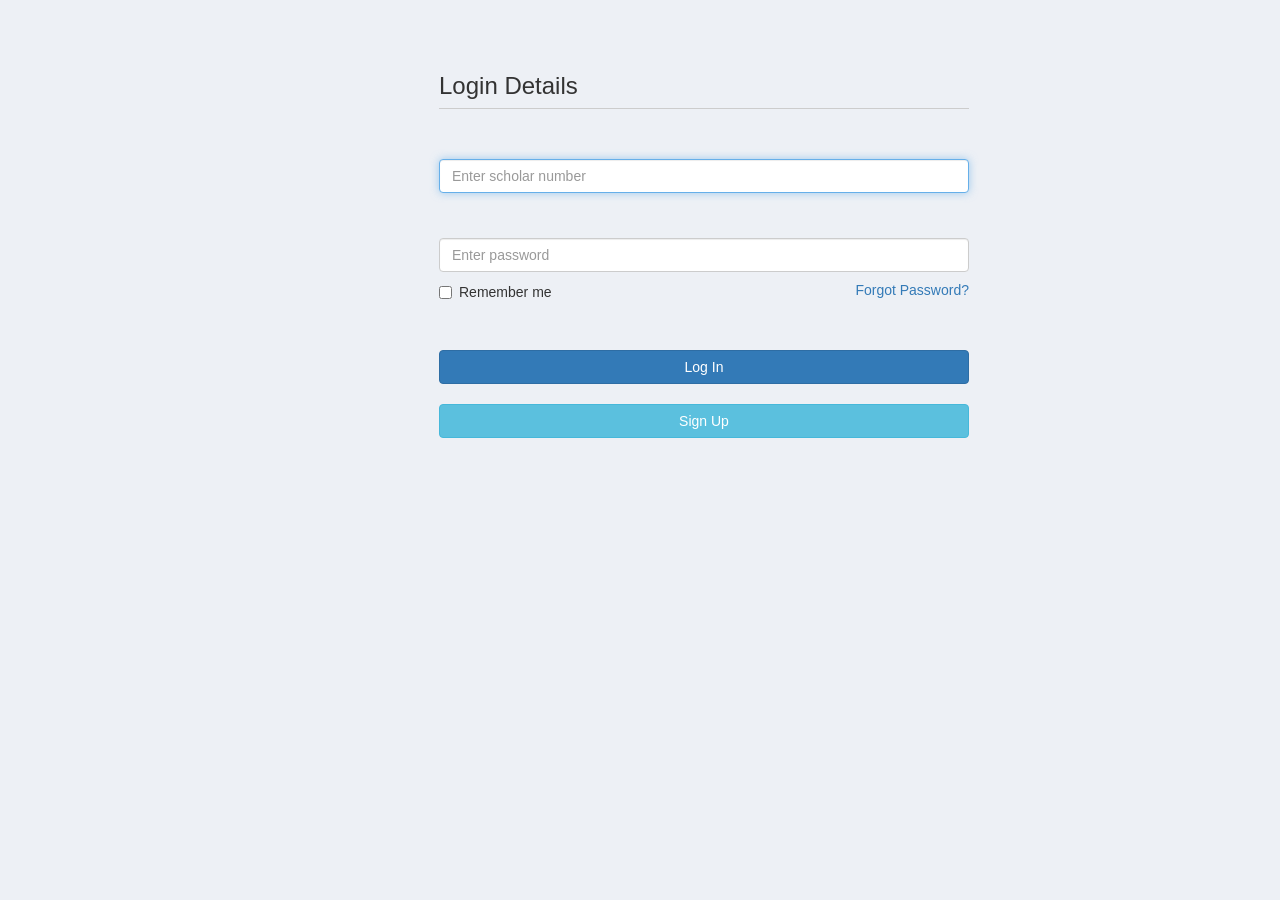
<file: Placement_Portal/TnPPortal/LogIn.html>
<!DOCTYPE html PUBLIC "-//W3C//DTD XHTML 1.0 Transitional//EN" "http://www.w3.org/TR/xhtml1/DTD/xhtml1-transitional.dtd">
<!--A.N.-->
<html xmlns="http://www.w3.org/1999/xhtml">
<head>
<meta http-equiv="Content-Type" content="text/html; charset=utf-8" />
<link rel="stylesheet" href="http://maxcdn.bootstrapcdn.com/bootstrap/3.3.4/css/bootstrap.min.css">
  <script src="https://ajax.googleapis.com/ajax/libs/jquery/1.11.1/jquery.min.js"></script>
  <script src="http://maxcdn.bootstrapcdn.com/bootstrap/3.3.4/js/bootstrap.min.js"></script>
<title>Tnp portal</title>

</head>

<body style="background-color:#edf0f5">
<div class="container" id="container" style="padding-left:30% ; padding-right:20%" >
<div style=" padding-top:13%"><p style="color:#333 ; font-size:24px">Login Details </p>		<div style="margin-top:-15px"><b><hr style="border-color:#CCC;" noshade="noshade"></b>
  <p>&nbsp;</p>
</div>
</div>

          <div id="table">
          <form role="form" action="LogIn.php" method="post"> 
          
			   <div class="form-group">
              <input type="text" class="form-control" id="scholar number" placeholder="Enter scholar number" autofocus> </div>            
            
              <div class="form-group">
                <p>&nbsp;
                </p>
                <p>
                  <input type="password" class="form-control" id="pass" placeholder="Enter password" />
                </p> 
            <div class="checkbox">
      <label><input type="checkbox"> Remember me</label>
    
             <div style="text-align:right ; margin-top:-22px; padding-left:150px" > <a href="forgotpassword.php" > 
                   
            Forgot Password?</a></div></div>
           &nbsp;&nbsp;&nbsp;&nbsp;&nbsp;&nbsp;&nbsp;&nbsp;&nbsp;&nbsp;
			  &nbsp;&nbsp;&nbsp;&nbsp;&nbsp;&nbsp;&nbsp;&nbsp;&nbsp;&nbsp;
			  	<br />
                <br /> <div><button type="submit" class="btn btn-primary btn-block" name="log in">Log In</button> </div>
				 &nbsp;&nbsp;&nbsp;&nbsp;&nbsp;&nbsp;&nbsp;&nbsp;&nbsp;&nbsp;
			 
         </form>
          
          
  		  
	       <div id="New">
           <form action="SignUp.php" method= "post">
           <button type="submit" class="btn btn-info btn-block" >Sign Up</a></button>
           </form>
  </div></div></div>
</body>
</html>
</file>
